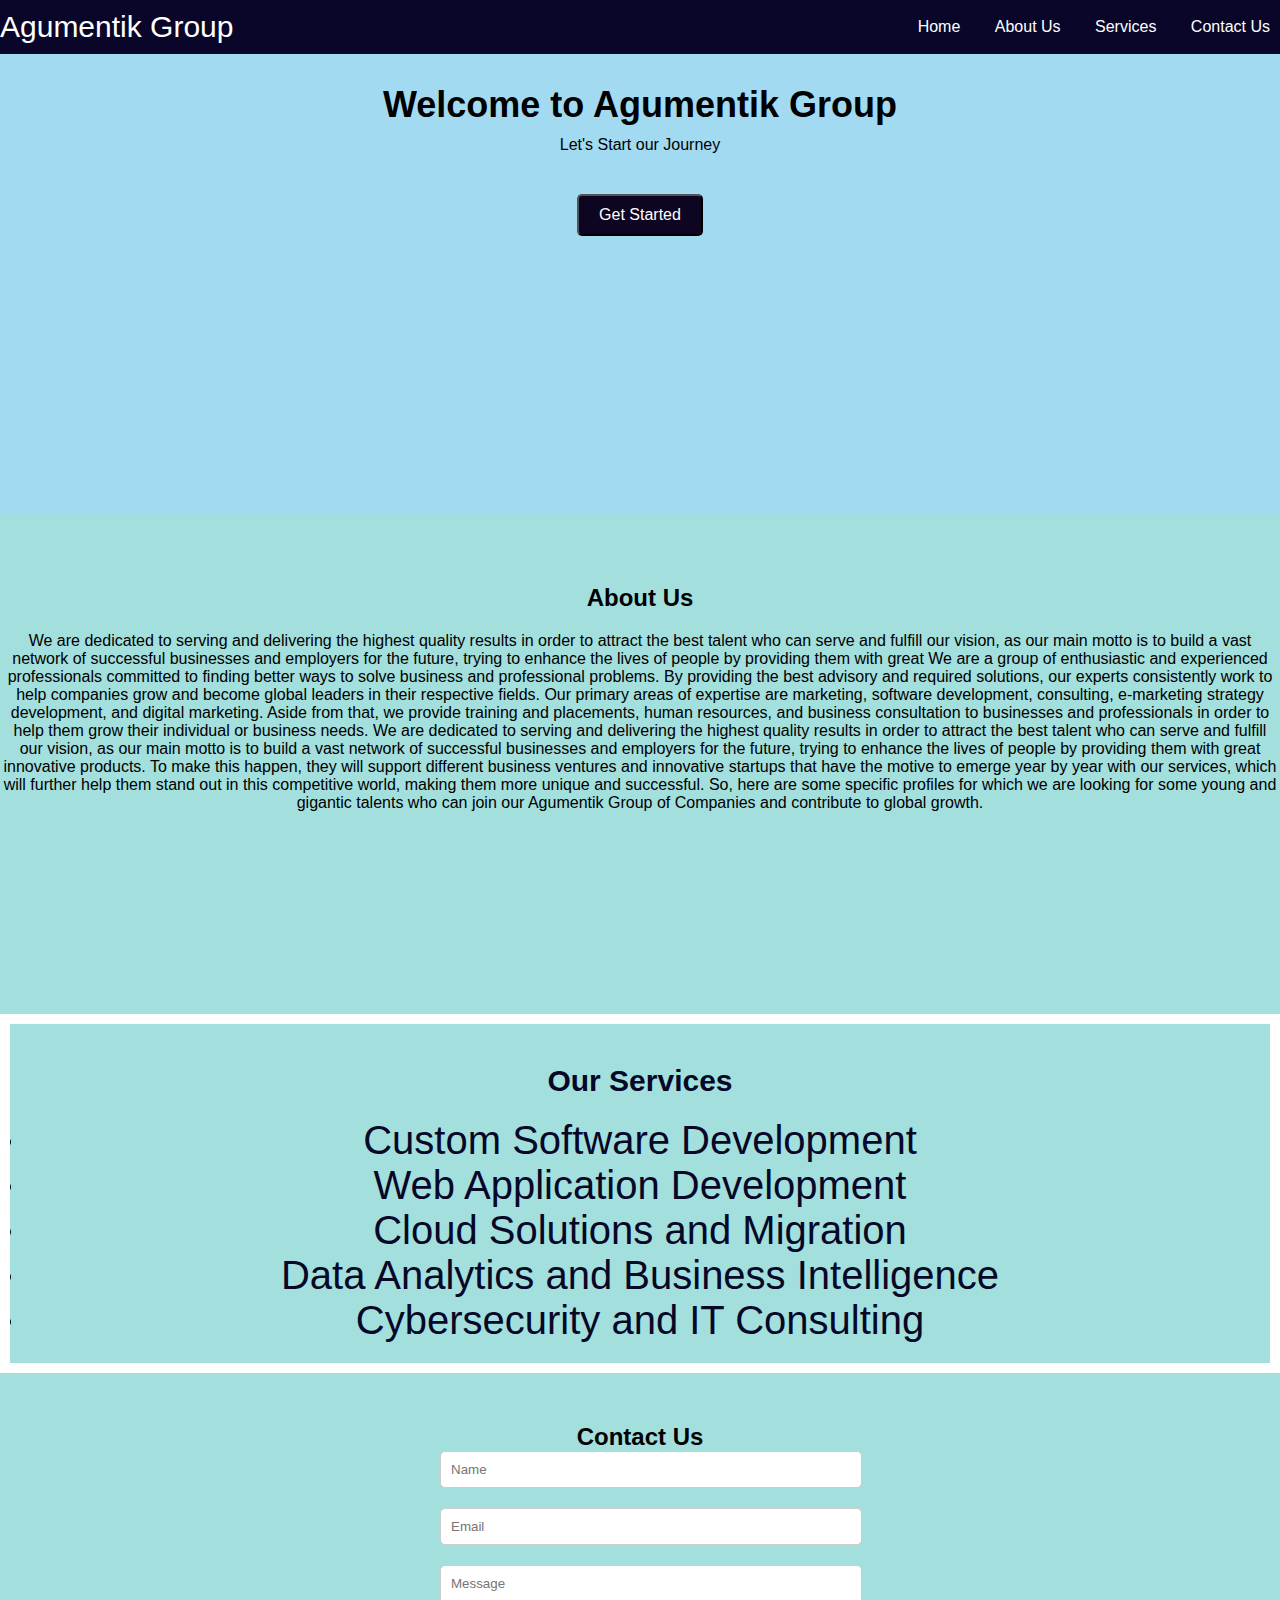
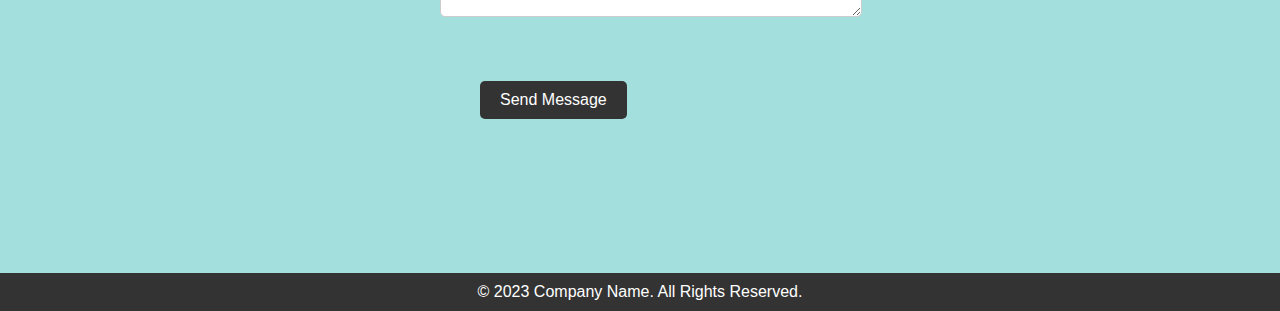
<file: index.html>
<!DOCTYPE html>
<html lang="en">
<head>
    <meta charset="UTF-8">
    <meta name="viewport" content="width=device-width, initial-scale=1.0">
    <title>Company Name</title>
    <link rel="stylesheet" href="styles.css">
</head>
<body>
    <header>
        <div class="logo">Agumentik Group</div>
        <nav>
            <ul>
                <li><a href="#home">Home</a></li>
                <li><a href="#about">About Us</a></li>
                <li><a href="#services">Services</a></li>
                <li><a href="#contact">Contact Us</a></li>
            </ul>
        </nav>
    </header>

    <section class="hero">
        <h1>Welcome to Agumentik Group</h1>
        <p>Let's Start our Journey</p>
        <button>Get Started</button>
    </section>

    <section id="about">
        <h2 id="main">About Us</h2>
        <p>We are dedicated to serving and delivering the highest quality results in
             order to attract the best talent who can serve and fulfill our vision,
              as our main motto is to build a vast network of successful businesses and
               employers for the future, trying to 
            enhance the lives of people by providing them with great
            We are a group of enthusiastic and experienced professionals 
            committed to finding better ways to solve business and professional problems.
             By providing the best advisory and  required solutions, our experts consistently work to help companies grow and become global leaders in their respective fields. 
             Our primary areas of expertise are marketing, software development, consulting, e-marketing strategy development, and digital marketing.
              Aside from that, we provide training and placements, human resources, and business consultation to businesses and professionals in order to help them grow their individual or business needs.
            We are dedicated to serving and delivering the highest quality
             results in order to attract the best talent who can serve and fulfill our vision,
              as our main motto is to build a vast network of successful businesses and employers for the future, trying to enhance the lives of people by providing them with great innovative products.
               To make this happen, they will support different business ventures and innovative startups that have the motive to emerge year by year with our services,
                which will further help them stand out in this competitive world, making them more unique and successful. 
                So, here are some specific profiles for which we are looking for some young and gigantic talents who can join our Agumentik
             Group of Companies and contribute to global growth.
        </p>
    </section>

    <section id="services">
        <h2 id="heading">Our Services</h2>
        <div class="services-list">
                <li>Custom Software Development</li>
                <li>Web Application Development</li>
                <li>Cloud Solutions and Migration</li>
                <li>Data Analytics and Business Intelligence</li>
                <li>Cybersecurity and IT Consulting</li>
            </div>
    
    </section>

    <section id="contact">
        <h2>Contact Us</h2>
        <form>
            <input type="text" placeholder="Name">
            <input type="email" placeholder="Email">
            <textarea placeholder="Message"></textarea>
            <button type="submit">Send Message</button>
        </form>
    </section>

    <footer>
        <p>&copy; 2023 Company Name. All Rights Reserved.</p>
    </footer>

    <script src="index.js"></script>
</body>
</html>
</file>
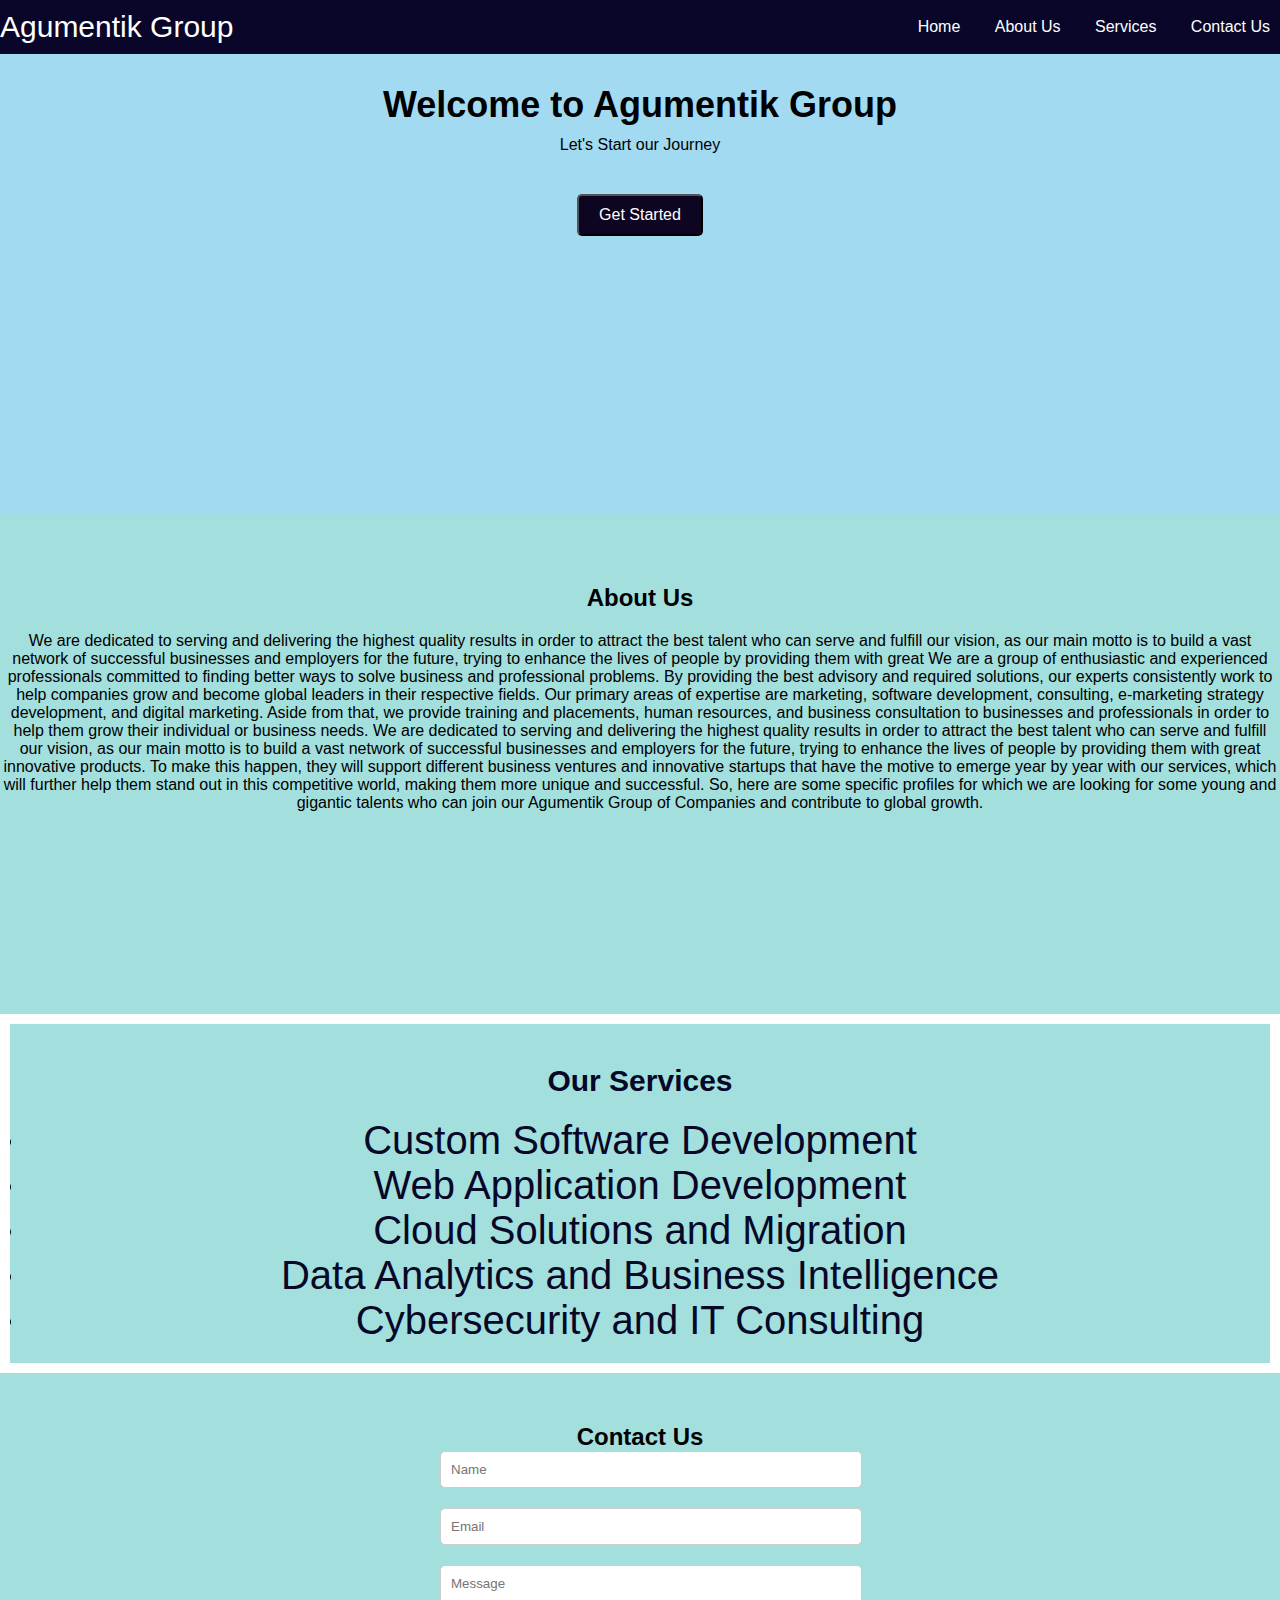
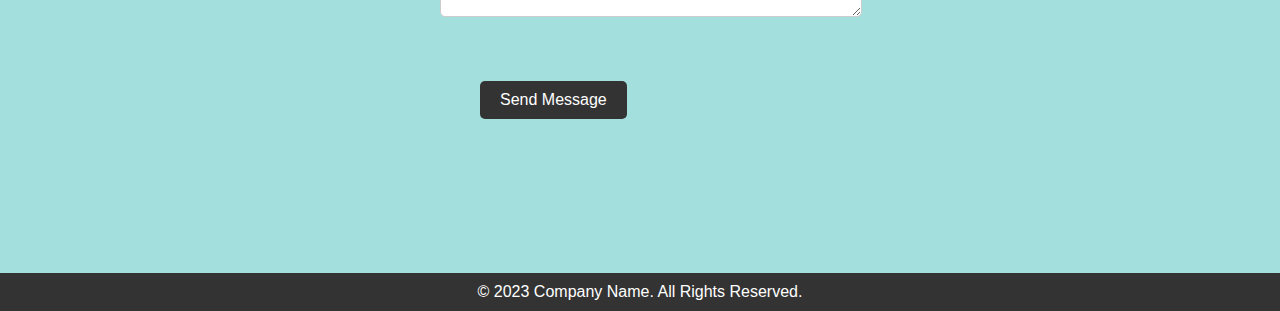
<file: idex.html>
<!DOCTYPE html>
<html lang="en">
<head>
    <meta charset="UTF-8">
    <meta name="viewport" content="width=device-width, initial-scale=1.0">
    <title>Company Name</title>
    <link rel="stylesheet" href="styles.css">
</head>
<body>
    <header>
        <div class="logo">Agumentik Group</div>
        <nav>
            <ul>
                <li><a href="#home">Home</a></li>
                <li><a href="#about">About Us</a></li>
                <li><a href="#services">Services</a></li>
                <li><a href="#contact">Contact Us</a></li>
            </ul>
        </nav>
    </header>

    <section class="hero">
        <h1>Welcome to Agumentik Group</h1>
        <p>Let's Start our Journey</p>
        <button>Get Started</button>
    </section>

    <section id="about">
        <h2 id="main">About Us</h2>
        <p>We are dedicated to serving and delivering the highest quality results in
             order to attract the best talent who can serve and fulfill our vision,
              as our main motto is to build a vast network of successful businesses and
               employers for the future, trying to 
            enhance the lives of people by providing them with great
            We are a group of enthusiastic and experienced professionals 
            committed to finding better ways to solve business and professional problems.
             By providing the best advisory and  required solutions, our experts consistently work to help companies grow and become global leaders in their respective fields. 
             Our primary areas of expertise are marketing, software development, consulting, e-marketing strategy development, and digital marketing.
              Aside from that, we provide training and placements, human resources, and business consultation to businesses and professionals in order to help them grow their individual or business needs.
            We are dedicated to serving and delivering the highest quality
             results in order to attract the best talent who can serve and fulfill our vision,
              as our main motto is to build a vast network of successful businesses and employers for the future, trying to enhance the lives of people by providing them with great innovative products.
               To make this happen, they will support different business ventures and innovative startups that have the motive to emerge year by year with our services,
                which will further help them stand out in this competitive world, making them more unique and successful. 
                So, here are some specific profiles for which we are looking for some young and gigantic talents who can join our Agumentik
             Group of Companies and contribute to global growth.
        </p>
    </section>

    <section id="services">
        <h2 id="heading">Our Services</h2>
        <div class="services-list">
                <li>Custom Software Development</li>
                <li>Web Application Development</li>
                <li>Cloud Solutions and Migration</li>
                <li>Data Analytics and Business Intelligence</li>
                <li>Cybersecurity and IT Consulting</li>
            </div>
    
    </section>

    <section id="contact">
        <h2>Contact Us</h2>
        <form>
            <input type="text" placeholder="Name">
            <input type="email" placeholder="Email">
            <textarea placeholder="Message"></textarea>
            <button type="submit">Send Message</button>
        </form>
    </section>

    <footer>
        <p>&copy; 2023 Company Name. All Rights Reserved.</p>
    </footer>

    <script src="index.js"></script>
</body>
</html>
</file>
<file: styles.css>
*{
    font-family: Arial, sans-serif;
    margin: 0;
    padding: 0;

}

header {
    background: #09062a;
    color: #fff;
    padding: 10px 0;
    display: flex;
    justify-content: space-between;
    align-items: center;
}

header .logo {
    font-size: 30px;
}

header nav ul {
    list-style: none;
    padding: 0;
}

header nav ul li {
    display: inline;
    margin-left: 20px;
}

header nav ul li a {
    color: #fff;
    text-decoration: none;
}

section {
    padding: 50px 0;
    text-align: center;
}

.hero {
    padding: 30px;
   
    background: #a1daf1;
    text-align: center;
    justify-content: center;
    min-height: 400px;
}

.hero h1 {
    font-size: 36px;
    margin-bottom: 10px;
}

button {
    justify-content: end;
    margin: 40px;
    display: inline-block;
    background: #0e0523;
    color: #fff;
    padding: 10px 20px;
    border-radius: 5px;
    font-size: 16px;
    transition: all ease 0.5s;
}
button:hover{
    box-shadow: 10px 10px 15px rgb(92, 17, 17);
}

#about{
    
    background: #a2dfdd;
    box-sizing: 400px;
    min-height: 400px;
    max-height: auto;
}
#main{
    padding: 10px;
    margin: 10px;
}


.image-text{
    font-size: 30px;
    
    position: absolute;
    top:25%;
    color:cyan;
    padding: 10px;
}

#services{
    overflow: hidden;
    padding: 20px;
    margin: 10px;
    color: rgb(7, 7, 40);
    justify-content: center;
    background: #a2dfdd;
    box-sizing: 200px;
    min-height: auto;
    max-height: 600px;
} 
.services-list{
    font-size: 40px;

}
#heading{
    font-size: 20px;
    padding: 20px;
    justify-content: center;
}

#heading{
    font-size: 30px;
    text-decoration: solid;
}

#contact {
    background: #a2dfdd;
    box-sizing: 200px;
    min-height: 400px;
    max-height: 600px;
}

ul {
    list-style: none;
    padding: 0;
}

ul li {
    display: inline-block;
    margin: 0 10px;
}

form {
    text-align: left;
    max-width: 400px;
    margin: auto;
}


  @media only screen and (max-width: 400px) {
    html { 
        padding:0;
        margin: 0;
        font-size: 10px;
    }
    #about{
        font-size: 20px;
        overflow: hidden;
    }
    #services{
        overflow: hidden;
        font-size: 20px;
    }
    #contact{
        overflow: hidden;
        font-size: 20px;
    }
  }


form input, form textarea {
    width: 100%;
    padding: 10px;
    margin-bottom: 20px;
    border: 1px solid #ccc;
    border-radius: 5px;
}

form button {
    background: #333;
    color: #fff;
    padding: 10px 20px;
    border: none;
    border-radius: 5px;
    cursor: pointer;
    font-size: 16px;
}

footer {
    background: #333;
    color: #fff;
    text-align: center;
    padding: 10px 0;
}
</file>
